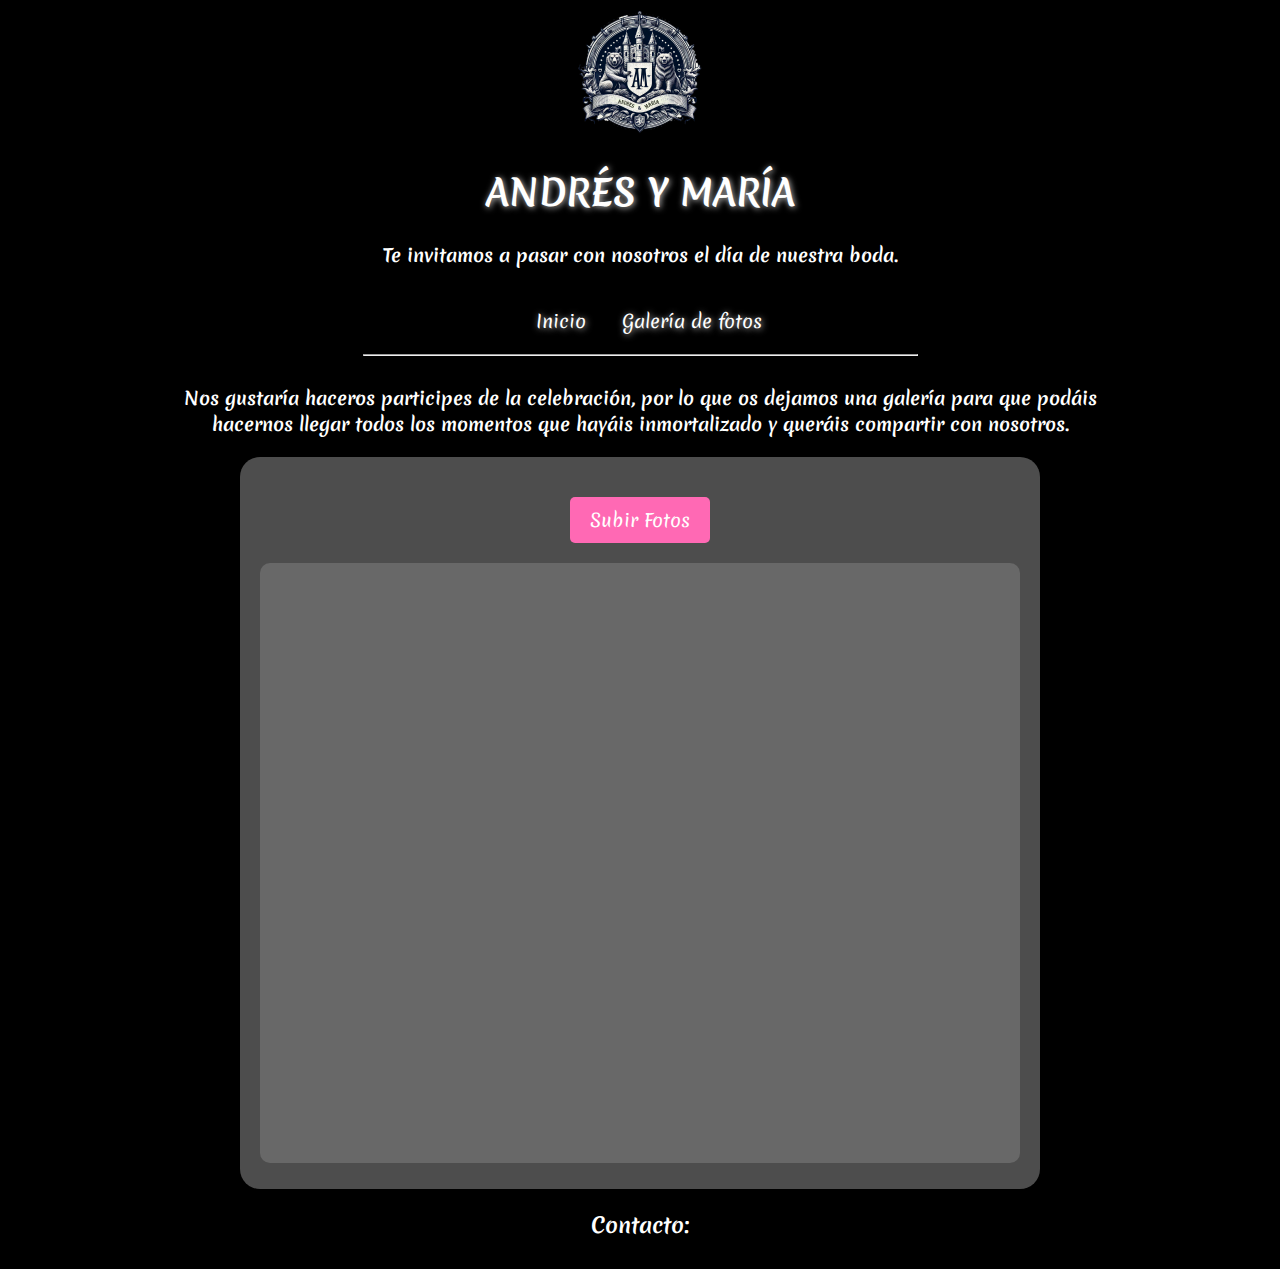
<file: colabora/index.html>
<!DOCTYPE html>
<html lang="es">
<head>
    <meta charset="UTF-8">
    <meta name="viewport" content="width=device-width, initial-scale=1.0">
    <title>colabora</title>
    <link rel="stylesheet" href="../styles.css">
    <link rel="preconnect" href="https://fonts.googleapis.com">
    <link rel="preconnect" href="https://fonts.gstatic.com" crossorigin>
    <link href="https://fonts.googleapis.com/css2?family=Lora&family=Macondo&family=Playwrite+VN:wght@100..400&display=swap" rel="stylesheet">
    <link href="https://fonts.googleapis.com/css2?family=EB+Garamond:ital,wght@0,400..800;1,400..800&family=Lora&family=Macondo&family=Merienda:wght@300..900&family=Playwrite+VN:wght@100..400&display=swap" rel="stylesheet">

</head>
<body>
    <header>
        <div>
            <a href="../">
                <img width="128" height="128" src="../img/capa-0.webp" alt="Logo de la Página">
            </a>
        </div>
        <div>
            <h1>
                <a href="../" class="links">ANDRÉS Y MARÍA</a>
                <h2>Te invitamos a pasar con nosotros el día de nuestra boda.</h2>
            </h1>
        </div>
        <div>
            <lu class="lista">
                <li></li>
                    <a href="../" class="links">Inicio</a>
                <li></li>
                    <a href="index.html" class="links">Galería de fotos</a>
            </lu>
            <hr>
        </div>
    </header>
    <main>
        <div class="contenedor">
            <div>
                <h2>Nos gustaría haceros participes de la celebración, por lo que os dejamos 
                una galería para que podáis hacernos llegar todos los momentos que hayáis inmortalizado y queráis compartir con nosotros.</h2>
            </div>
            <div class="contenedor-galeria">
                <a href="https://driveuploader.com/upload/RCjGvqcZjZ" target="_blank" class="boton">Subir Fotos</a>
                
                <iframe id="miIframe" class="gallery" src="https://script.google.com/macros/s/AKfycbz4Y_Pbifg-2HW7qZATup1foT5uxcSQz-uNYl7G7fqAk9bBf6MbzN5N_mu1oJSZmS8-pA/exec"
                width="100%" height="600" 
                style="border: none;"></iframe>
                <div id="galeria">

                    <!-- Lightbox (ventana emergente) -->
                    <div id="lightbox" class="lightbox" onclick="cerrarLightbox()">
                        <img id="lightbox-img">
                    </div>
                </div>
            </div>
        </div>
    </main> 
    <footer>
        <h3>Contacto: </h3>
    </footer>
</body>
</html>
</file>
<file: styles.css>
html {
    font-size: 18px;
    font-family: "Merienda", sans-serif;
}

body {
    display: flex;
    flex-direction: column;
    align-items: center;
    justify-content: center;
    background-color: #000000;
    color: #ffffff;
    padding: 0;
}

header {
    display: flex;
    flex-direction: column;
    justify-content: center;
    text-align: center;
    background-color: #000000;
    color: #ffffff;
    margin: auto;
    padding: 0;

}

h2 {
    margin: 0.5rem 2rem 4rem 2rem;
    font-size: 1rem;

}

.lista {
    list-style-type: none;
    margin: 20px;
    padding: 0;
    display: flex;
    justify-content: center;
    gap: 1rem;
}

.links {
    text-shadow: 1px 1px 6px #c6c6c6;
    text-decoration: none;
}

.links:link, .links:visited {
    color: #ffffff;
}

.links:hover {
    color: #7d7d7d;
}

.links:active {
    color: #ffffff;
}

.contenedor-secundario {
    display: flex;
    flex-direction: column;
    justify-content: space-between;
    width: 100%;
    margin: auto;
}


main {
    background-color: #000000;
    color: #ffffff;
    width: 100%;
    max-width: 1000px;
    display: flex;
    flex-direction: column;
    align-items: center;
    text-align: center;
}

.contenedor {
    display: flex;
    flex-direction: column;
    justify-content: center;
    align-items: center;
    width: 100%;
    margin: auto;
    box-sizing: border-box;
}

.imagen-playa {
    width: 100%; /* Tamaño normal en pantallas grandes */
    height: auto;
}


.imagen-finca {
    max-width: 1200px; /* Ajusta este valor según el tamaño máximo deseado */
    height: auto; /* Mantiene la proporción de la imagen */
    margin: 10px; /* Añade un margen para separar la imagen del contenido circundante */
    padding: 0;
    border-radius: 10px;
}

#contador {
    font-size: 2rem;
    background: rgb(46, 45, 45);
    padding: 20px;
    border-radius: 10px;
    display: inline-block;
    box-shadow: 2px 4px 8px rgba(111, 106, 106, 0.4);
    margin: 10px 0;
    text-align: center;
}

#fecha {
    border: 2px solid white;
    border-top: black;
    border-right: black;
    padding: 10px;
    margin: 40px 20px 0 20px;
    justify-items: flex-start;
}

.cuenta-atras {
    display: flex;
    margin: 0 0 40px 0;
}

main hr {
    margin: 0 0;
}


.parrafo {
    padding: 40px;
    margin: auto;
    text-align: center;
}


#subir-fotos {
    flex-direction: column;
    justify-content: center;
    width: 300px;
}

.boton {
    display: inline-block;
    padding: 10px 20px;
    margin: 20px;
    background-color: #ff69b4;
    color: white;
    text-decoration: none;
    border-radius: 5px;
}

.contenedor-galeria {
    background-color: #4d4d4d;  /* Color de fondo */
    padding: 20px;              /* Espaciado interno */
    border-radius: 20px;         /* Bordes redondeados */
    width: 100%;                 /* Ocupar todo el ancho */
    max-width: 800px;            /* Límite para pantallas grandes */
    margin: 0 auto;              /* Centrar */
    box-sizing: border-box;      /* Ajusta el tamaño sin desbordar */
}


.contenedor-galeria iframe {
    width: 100%;  /* Se ajusta al tamaño del contenedor */
    height: 600px;
    border: 300px; /* Sin bordes extra */
    border-radius: 10px;
    padding: 0px;
    background-color: #686868;
    flex-wrap: wrap;
    gap: 10px;
}

.gallery img {
    width: 150px;
    height: auto;
    cursor: pointer;
    border-radius: 10px;
}

#galeria {
    display: flex;
    flex-wrap: wrap;
    gap: 10px;
}

#galeria img {
    width: 150px;
    cursor: pointer;
    border-radius: 10px;
}

.lightbox {
    position: fixed;
    top: 0;
    left: 0;
    width: 100%;
    height: 100%;
    background: rgba(0, 0, 0, 0.8);
    display: none;
    justify-content: center;
    align-items: center;
}

.lightbox img {
    max-width: 90%;
    max-height: 90%;
    border-radius: 10px;
}

div h2 {
    margin: 20px ;
}

.contenedor h3 {
    margin: 100px 0 0 0;
    align-self: flex-start;
}

.mapa {
    max-width: 1300px;
    margin: 20px auto;
    box-sizing: border-box;
}

.mapa iframe {
    max-width: 1200px; /* Tamaño máximo en pantallas grandes */
    min-width: 360px;
    min-height: 360px;
    width: 100%;
    height: auto; /* Mantiene la proporción */
    margin: auto auto auto 1px; /* Espaciado arriba/abajo y centrado */
    box-sizing: border-box;
    border-radius: 10px;
    box-shadow: 8px 8px 30px rgba(198, 18, 18, 0.4);
}

.mapa h3{
    display: flex;
    align-self: flex-start;
    margin: 100px 0 0 0;
}

.contacto {
    align-self: flex-start;
    margin: 60px 0 100px 0;
}
</file>
